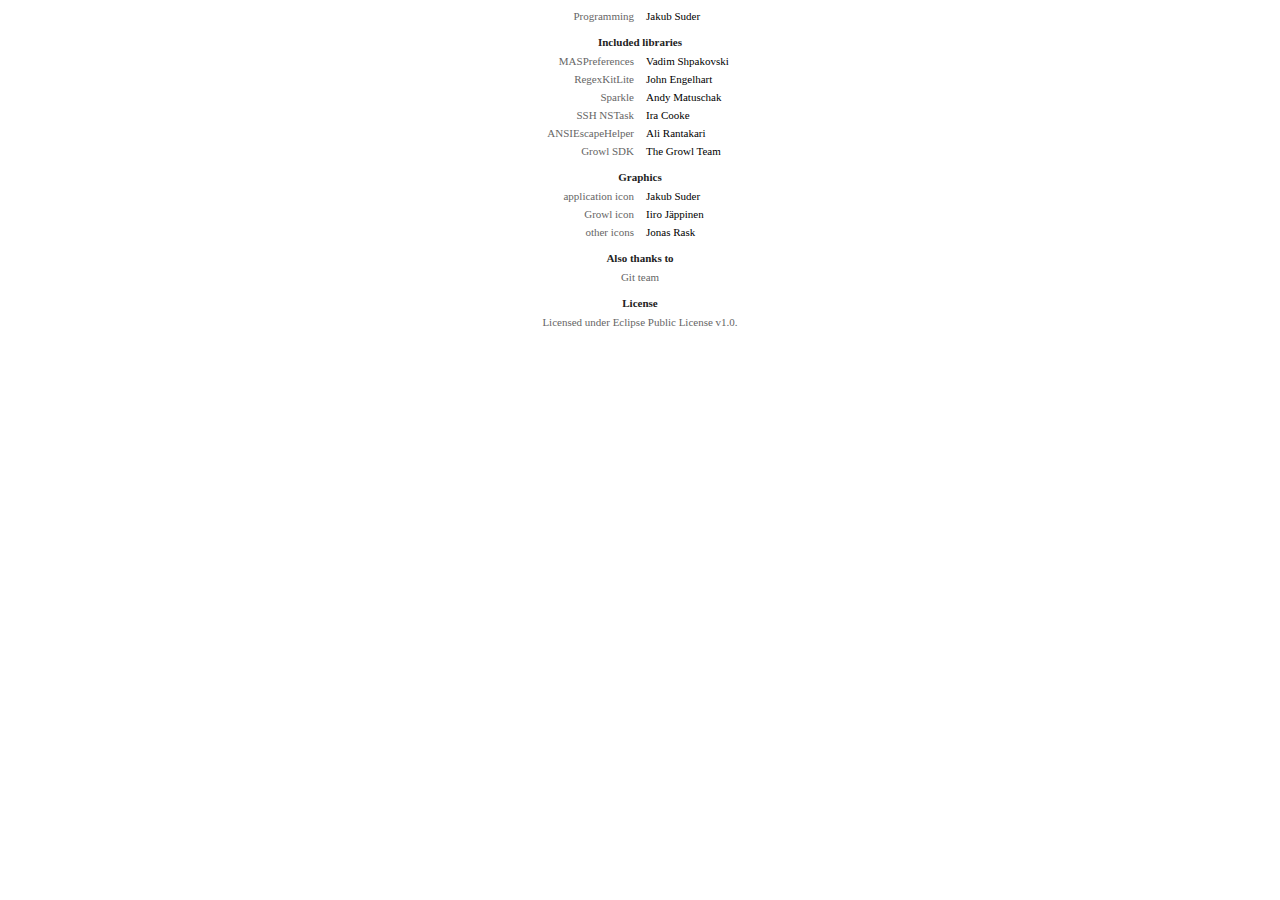
<file: Credits.html>
<!DOCTYPE html>
<html>
  <head>
    <meta charset="UTF-8">
      <style type="text/css">
        body { font-family: "Verdana"; font-size: 11px; margin-top: 0px; }
        .padding { color: white; margin: 0px; line-height: 6px; font-size: 6px; }
        table { width: 100%; }
        td { vertical-align: top; padding: 2px 5px; width: 50%; }
        td:first-child { text-align: right; color: #666; font-weight: 100; }
        td:last-child { text-align: left; }
        td[colspan] { text-align: center; }
        th { padding-top: 10px; padding-bottom: 3px; color: #222; }
        a { color: blue; font-weight: normal; font-size: 12px; }
        </style>
      </head>
  <body>
    <p class="padding">.</p>
    <table>
      <tr>
        <td>Programming</td>
        <td>Jakub Suder</td>
      </tr>
      <tr>
        <th colspan="2">Included libraries</th>
      </tr>
      <tr>
        <td>MASPreferences</td>
        <td>Vadim Shpakovski</td>
      </tr>
      <tr>
        <td>RegexKitLite</td>
        <td>John Engelhart</td>
      </tr>
      <tr>
        <td>Sparkle</td>
        <td>Andy Matuschak</td>
      </tr>
      <tr>
        <td>SSH NSTask</td>
        <td>Ira Cooke</td>
      </tr>
      <tr>
        <td>ANSIEscapeHelper</td>
        <td>Ali Rantakari</td>
      </tr>
      <tr>
        <td>Growl SDK</td>
        <td>The Growl Team</td>
      </tr>
      <tr>
        <th colspan="2">Graphics</th>
      </tr>
      <tr>
        <td>application icon</td>
        <td>Jakub Suder</td>
      </tr>
      <tr>
        <td>Growl icon</td>
        <td>Iiro Jäppinen</td>
      </tr>
      <tr>
        <td>other icons</td>
        <td>Jonas Rask</td>
      </tr>
      <tr>
        <th colspan="2">Also thanks to</th>
      </tr>
      <tr>
        <td colspan="2">
          Git team
        </td>
      </tr>
      <tr>
        <th colspan="2">License</th>
      </tr>
      <tr>
        <td colspan="2">Licensed under Eclipse Public License v1.0.</td>
      </tr>
    </table>
  </body>
</html>
</file>
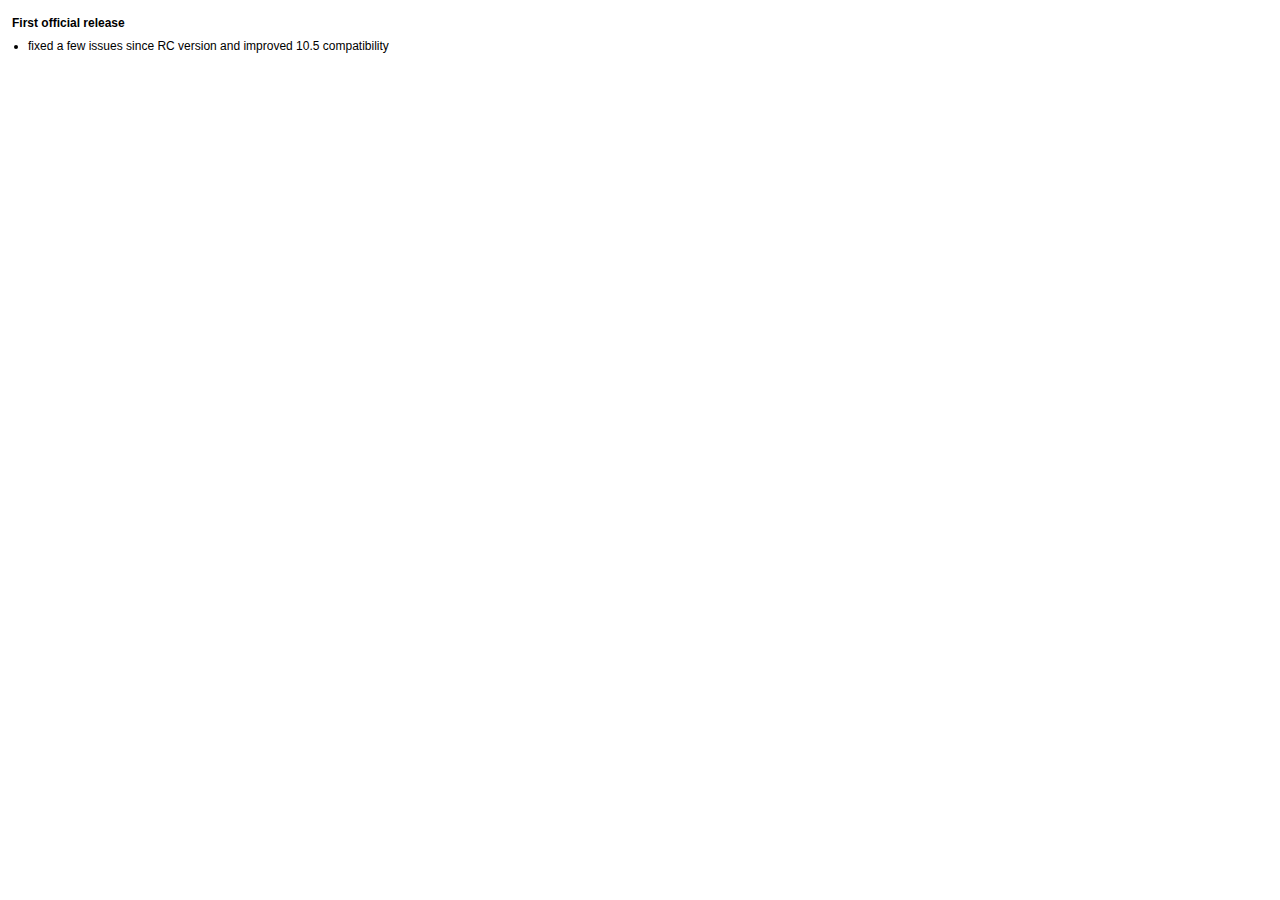
<file: Sparkle/release-1.0.html>
<html>

  <head>
    <meta http-equiv="content-type" content="text/html;charset=utf-8">
    <title>Gitifier 1.0</title>
    <link href="appcast.css" type="text/css" rel="stylesheet" media="all">
  </head>

  <body>
    <br />
    <h3>First official release</h3>
    <ul>
      <li>fixed a few issues since RC version and improved 10.5 compatibility</li>
    </ul>
  </body>
</html>
</file>
<file: Sparkle/appcast.css>
/* Tiger Mac Help task_style.css v2.0f*/
/* <html><head><meta name="robots" content="noindex"></head></html> */

body  {
	margin: 2px 12px 12px
	}

h1            {
	font-size: 11pt;
	font-family: "Lucida Grande", Arial, sans-serif;
	margin-bottom: 0
	}


h2               {
	font-size: 9pt;
	font-family: "Lucida Grande", Arial, sans-serif;
	margin-top: 0;
	margin-bottom: -10px
	}

h3   {
	font-size: 9pt;
	font-family: "Lucida Grande", Arial, sans-serif;
	font-weight: bold;
	margin-top: -4px;
	margin-bottom: -4px
	}

p	           {
	font-size: 9pt;
	font-family: "Lucida Grande", Arial, sans-serif;
	line-height: 12pt;
	text-decoration: none
	}


ol                     {
	font-size: 9pt;
	font-family: "Lucida Grande", Arial, sans-serif;
	line-height: 12pt;
	list-style-position: outside;
	margin-top: 12px;
	margin-bottom: 12px;
	margin-left: -18px;
	padding-left: 40px
	}


ol li         {
	margin-top: 6px;
	margin-bottom: 6px
	}


ol p        {
	margin-top: 6px;
	margin-bottom: 6px
	}


ul                     {
	font-size: 9pt;
	font-family: "Lucida Grande", Arial, sans-serif;
	line-height: 12pt;
	list-style-type: disc;
	list-style-position: outside;
	margin-top: 12px;
	margin-bottom: 12px;
	margin-left: -24px;
	padding-left: 40px
	}


ul li        {
	margin-top: 6px;
	margin-bottom: 6px
	}


ul p        {
	margin-top: 6px;
	margin-bottom: 6px
	}


a         {
	color: #00f;
	font-size: 9pt;
	font-family: "Lucida Grande", Arial, sans-serif;
	line-height: 12pt;
	text-decoration: none
	}


a:hover    {
	color: #00f;
	font-family: "Lucida Grande", Arial, sans-serif;
	text-decoration: underline
	}

hr  {
	text-decoration: none;
	border: solid 1px #bfbfbf
	}

td  {
	padding: 6px
	}

#banner     { background-color: #f2f2f2; background-repeat: no-repeat; padding: -2px 6px 0; position: fixed; top: 0; left: 0; width: 100%; height: 1.2em; float: left; border: solid 1px #bfbfbf }

#caticon	         {
margin-top: 3px;
	margin-bottom: -3px;
	margin-right: 5px;
	float: left;
	}

#pagetitle	            {
	margin-top: 12px;
	margin-bottom: 0px;
	margin-left: 40px;
	width: 88%;
	border: solid 1px #fff
	}


#mainbox	         {
	margin-top: 2349px;
	padding-right: 6px
	}

#taskbox  	                     {
	background-color: #e6edff;
	list-style-type: decimal;
	list-style-position: outside;
	margin: 12px 0;
	padding: 2px 12px;
	border: solid 1px #bfbfbf
	}


#taskbox  h2 {
	margin-top: 8;
	margin-bottom: -4px
	}

#machelp   { position: absolute; top: 2px; left: 10px }

#index      { background-color: #f2f2f2; padding-right: 25px; top: 2px; right: 12px; width: auto; float: right }

#next  {
	position: absolute;
	top: 49px;
	left: 88%
	}
	
#asindent {
        margin-left: 22px;
	font-size: 9pt;
	font-family: Verdana, Courier, sans-serif;
        }
        
.bread   {
	color: #00f;
	font-size: 8pt;
	margin: -9px 0 -6px
	}

.leftborder    {
	color: #00f;
	font-size: 8pt;
	margin: -9px 0 -6px;
	padding-top: 2px;
	padding-bottom: 3px;
	padding-left: 8px;
	border-left: 1px solid #bfbfbf
	}

.mult  {
	margin-top: -8px
	}

.blue    {
	background-color: #e6edff;
	margin-top: -3px;
	margin-bottom: -3px;
	padding-top: -3px;
	padding-bottom: -3px
	}

.rightfloater
{
    float: right;
    margin-left: 15px;
}

.rules   {
	border-bottom: 1px dotted #ccc
	}

.dots  {
	border: dotted 1px #ccc
	}

.seealso  {
	margin-top: 4px;
	margin-bottom: 4px
	}
code       {
	color: black;
	font-size: 9pt;
	font-family: Verdana, Courier, sans-serif;
	}
</file>
